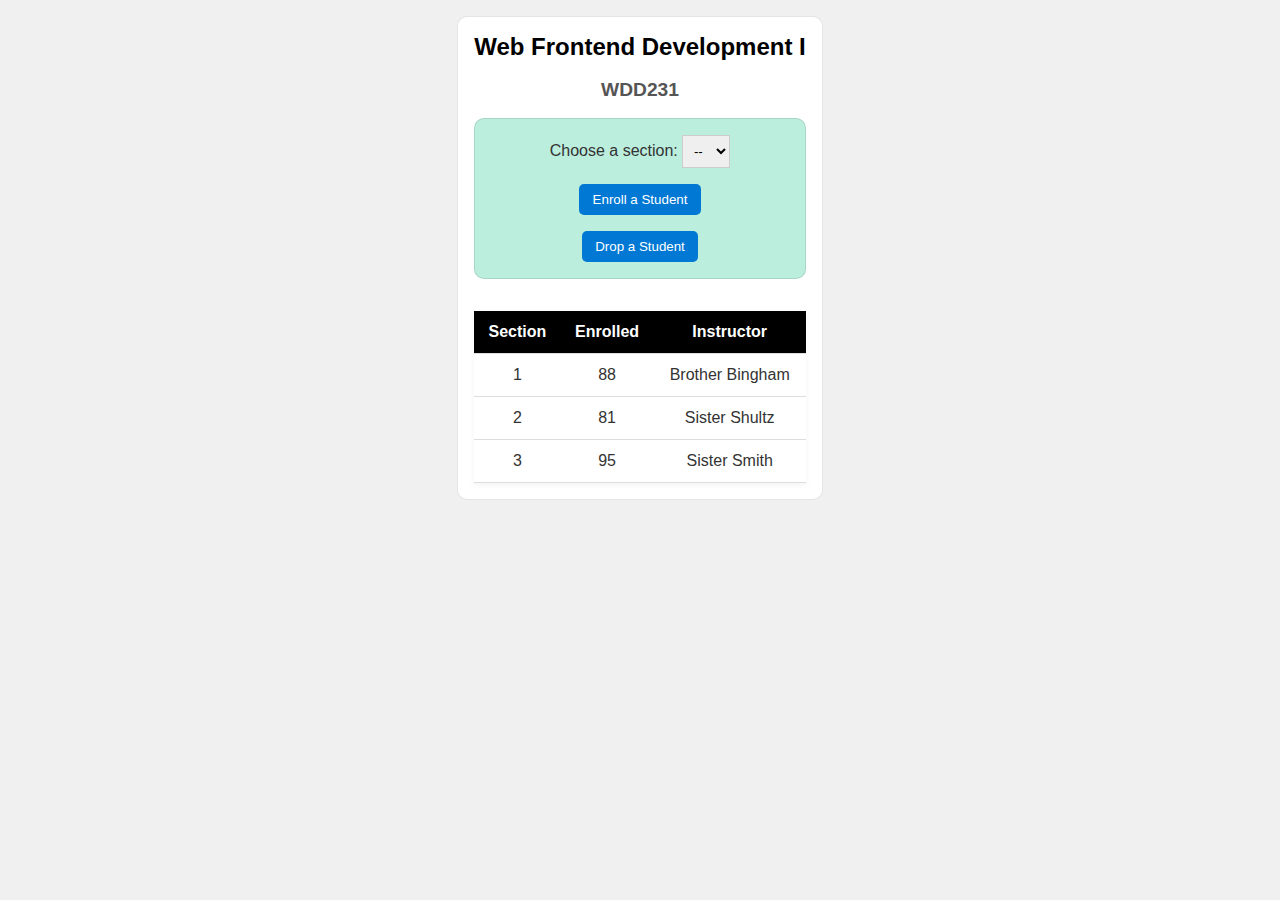
<file: modules.html>
<!DOCTYPE html>
<html lang="en">

<head>
  <meta charset="UTF-8">
  <meta name="viewport" content="width=device-width, initial-scale=1.0">
  <title>Modules Example: Course and Sections</title>
  <link rel="stylesheet" href="styles/modules.css">
  <script type="module" src="scripts/modules.mjs" ></script>
</head>

<body>
  <main>
  <h1 id="courseName"></h1>
  <h2 id="courseCode"></h2>

  <div id="enrollment">
    <label for="sectionNumber">Choose a section:</label>
    <select id="sectionNumber">
      <option value="0" disabled selected>--</option>
    </select>
    <button id="enrollStudent">Enroll a Student</button>
    <button id="dropStudent">Drop a Student</button>
  </div>

  <table>
    <thead>
      <tr>
        <th>Section</th>
        <th>Enrolled</th>
        <th>Instructor</th>
      </tr>
    </thead>
    <tbody id="sections"></tbody>
  </table>
  </main>
</body>

</html>
</file>
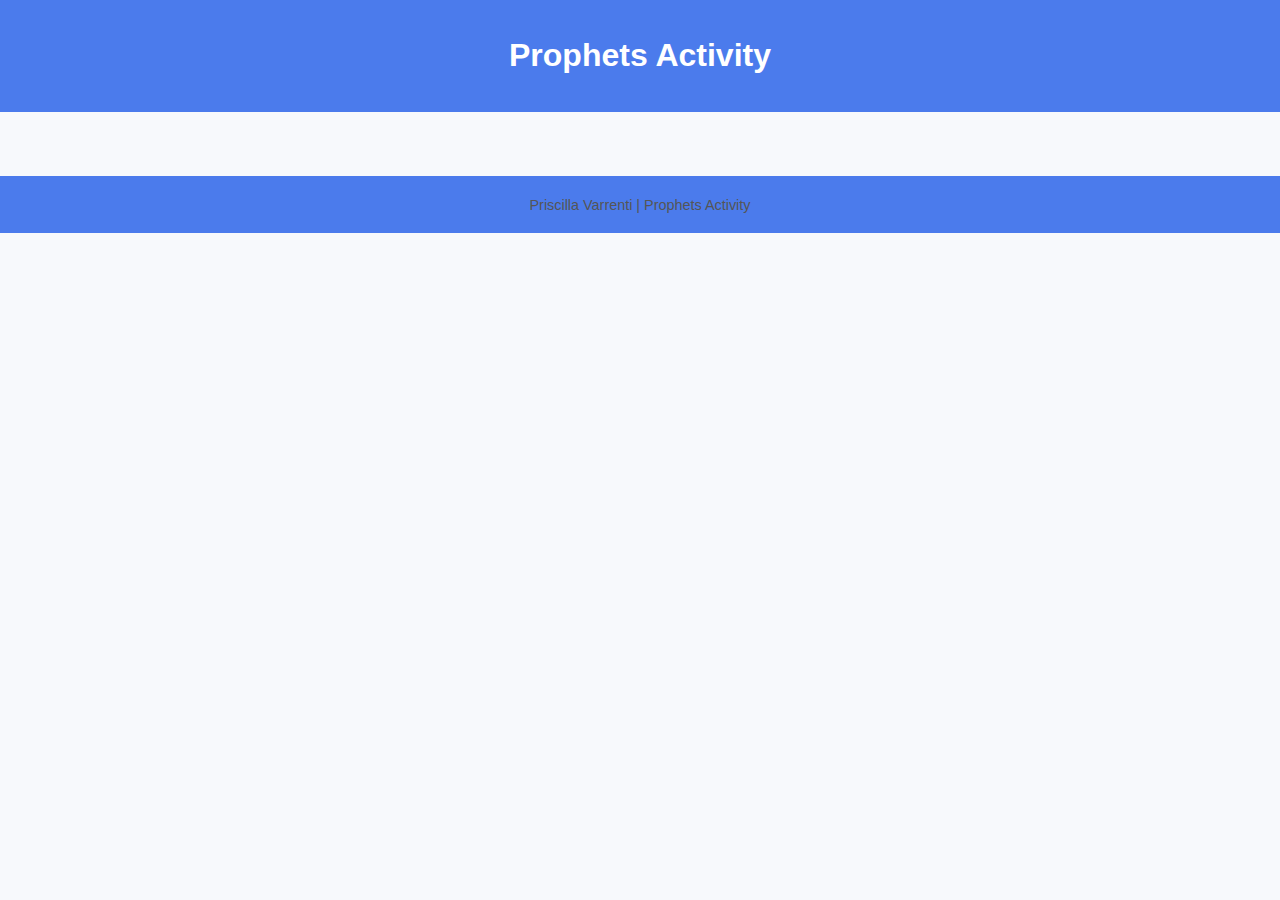
<file: prophets.html>
<!DOCTYPE html>
<html lang="en">
<head>
    <meta charset="UTF-8">
    <meta name="viewport" content="width=device-width, initial-scale=1.0">
    <title>Prophets Activity</title>
    <meta name="description" content="This is an activity of week 2. is part of the Fetch API for WDD231.">
    <meta name="author" content="Priscilla Varrenti">

    <link rel="stylesheet" href="styles/prophets.css">
    <script src="scripts/prophets.js" defer></script>

</head>

<body>
    <header>
        <h1>Prophets Activity</h1>
    </header>

    <main>
        <div id="cards"></div>
    </main>

    <footer>
        <p>Priscilla Varrenti | Prophets Activity</p>
    </footer>
    
</body>
</html>
</file>
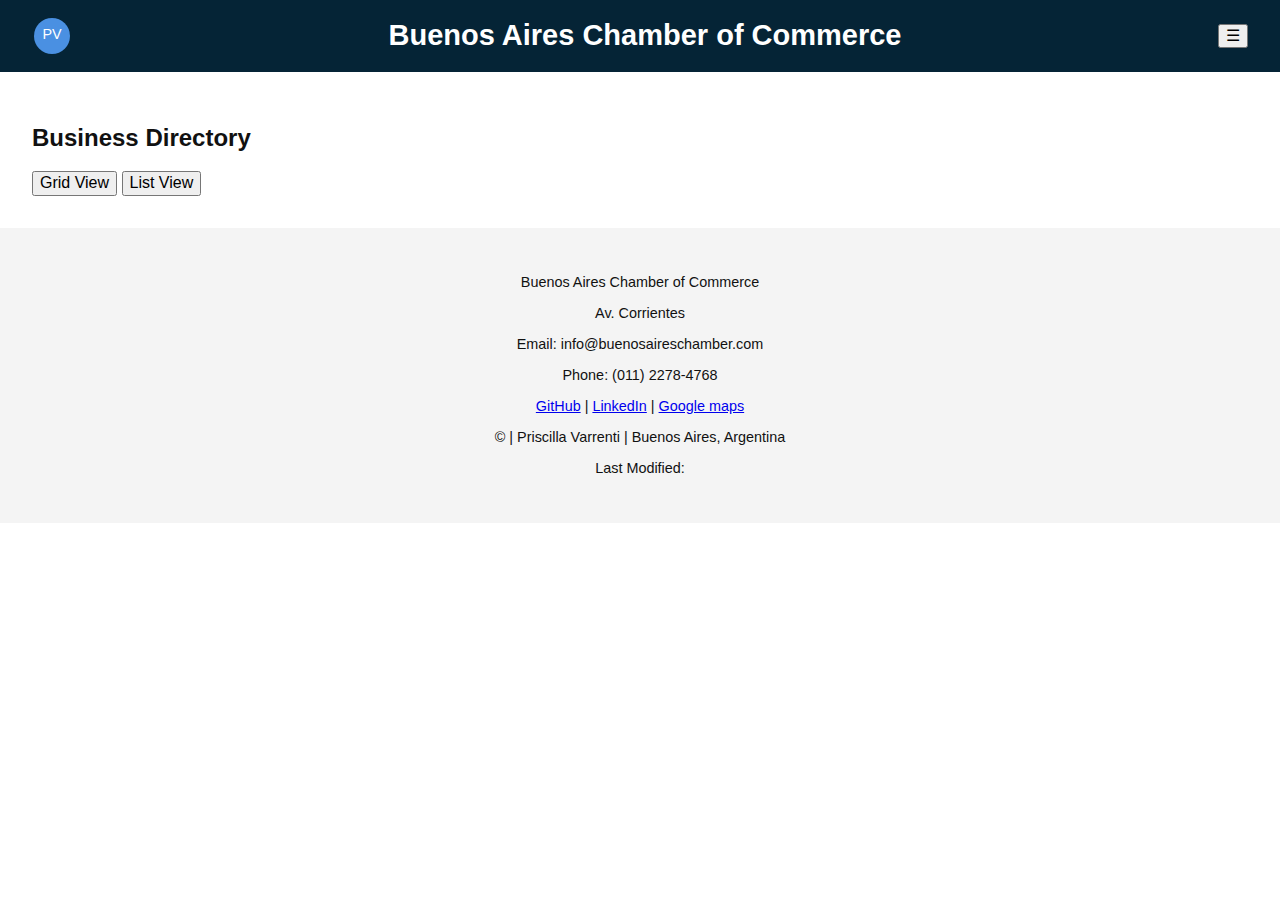
<file: chamber/directory.html>
<!DOCTYPE html>
<html lang="en">
<head>
    <meta charset="UTF-8">
    <meta name="viewport" content="width=device-width, initial-scale=1.0">
    <title>Buenos Aires Chamber of Commerce</title>
    <meta name="author" content="Priscilla Varrenti">
    <meta name="description" content="Week 2 project - Buenos Aires Chamber of Commerce Directory Page">

    <link rel="shortcut icon" href="favicon-arg.ico" type="image/x-icon">
    <link rel="stylesheet" href="styles/normalize.css">
    <link rel="stylesheet" href="styles/chamber.css">
    <script src="scripts/chamber.js" defer></script>

    <!--Open Graph facebook tags-->
    <meta property="og:title" content="WDD231 | Buenos Aires Chamber of Commerce">
    <meta property="og:description" content="WDD231 Buenos Aires Chamber of Commerce by Priscilla Varrenti showcasing responsive Web design and JavaScript Functionality.">
    <meta property="og:image" content="https://priscillavarrenti.github.io/wdd231/chamber/images/og-chamber.png">
    <meta property="og:type" content="website">
    <meta property="og:url" content="https://priscillavarrenti.github.io/wdd231/chamber/directory.html">
    <meta property="og:site_name" content="Priscilla Varrenti - WDD231">

</head>
<body>
    <header>
        <div class="header-container">
            <img src="images/logo.svg" alt="Site Logo" class="logo">
            <span class="sitename">Buenos Aires Chamber of Commerce</span>
            <button id="menuButton" aria-label="Menu">☰</button> 
        </div>
        <nav id="navMenu">
            <a href="index.html">Home</a>
            <a href="directory.html" class="active">Chamber Project</a>
            <a href="#">Final Project</a>
        </nav>
    </header>

    <main>
        <h2>Business Directory</h2>

        <div class="view-buttons">
            <button id="grid-view">Grid View</button>
            <button id="list-view">List View</button>
        </div>

        <section id="members-container" class="grid"></section>
    </main>

    <footer>
        <div class="contact-info">
            <p>Buenos Aires Chamber of Commerce</p>
            <p>Av. Corrientes</p>
            <p>Email: info@buenosaireschamber.com</p>
            <p>Phone: (011) 2278-4768</p>
        </div>

        <div class="social">
            <a href="https://github.com/priscillavarrenti/wdd231" target="_blank">GitHub</a> |
            <a href="https://www.linkedin.com/in/priscilla-mariel-v-56923528b" target="_blank">LinkedIn</a> |
            <a href="https://maps.app.goo.gl/odinGz9ScZP2aJLEA" target="_blank">Google maps</a>
        </div>

        <p>&copy; <span id="currentYear"></span> | Priscilla Varrenti | Buenos Aires, Argentina</p>
        <p>Last Modified: <span id="lastModified"></span></p>
    </footer>
</body>
</html>
</file>
<file: styles/modules.css>
* {
  margin: 0;
  padding: 0;
  box-sizing: border-box;
}

body {
  font-family: Arial, sans-serif;
  background-color: #f0f0f0;
}

main {
  padding: 1rem;
  background-color: #fff;
  color: #333;
  width: fit-content;
  margin: 1rem auto;
  border: 1px solid rgb(0 0 0 / 10%);
  border-radius: 10px;
}

h1 {
  font-size: 1.5rem;
  color: #000;
}

h2 {
  font-size: 1.2rem;
  color: #555;
}

h1,
h2 {
  text-align: center;;
  margin-bottom: 1.1rem;
}

form p {
  margin: .5rem;
  font-weight: bold;
}

#enrollment {
  padding: 1rem 1rem 0 1rem;
  border: 1px solid rgb(0 0 0 / 10%);
  border-radius: 10px;
  background-color: #bed;
  text-align: center;
}

select {
  padding: 0.5em;
  border: 1px solid #ccc;
  width: 3rem;
}

button {
  display: block;
  margin: 1rem auto;
  padding: 0.6em 1em;
  border: none;
  border-radius: 5px;
  background-color: #0078d4;
  color: white;
  cursor: pointer;
}

button:hover {
  background-color: #005fa3;
}

table {
  margin-top: 2rem;
  width: 100%;
  border-collapse: collapse;
  background-color: white;
  box-shadow: 0 2px 6px rgb(0 0 0 / 5%);
}

th,
td {
  padding: 0.75rem;
  text-align: center;
  border-bottom: 1px solid #ddd;
}

th {
  background-color: #000;
  color: white;
  font-weight: bold;
}

tr:hover {
  background-color: #bbb;
}
</file>
<file: styles/prophets.css>
body {
    font-family: 'Segoe UI', Tahoma, Geneva, Verdana, sans-serif;
    background-color: #f7f9fc;
    color: #222;
    margin: 0;
    padding: 0;
}
header, footer {
    text-align: center;
    padding: 1rem;
    background-color: #4b7bec;
    color: white;
}

footer {
    font-size: 0.9rem;
}

main {
    padding: 2rem;
}

#cards {
    display: grid;
    grid-template-columns: repeat(auto-fit, minmax(250px, 1fr));
    gap: 1.5rem;
}

section {
    background-color: white;
    border-radius: 10px;
    padding: 1rem;
    box-shadow: 0 2px 8px rgba(0, 0, 0, 0.1);
    text-align: center;
    transition: transform 0.2s ease, box-shadow 0.2s ease;
}

section:hover {
    transform: translateY(-5px);
    box-shadow: 0 4px 12px rgba(0, 0, 0, 0.15);
}


h2 {
    color: #2d3436;
    margin-bottom: 0.5rem;
}

p {
    color: #555;
    margin: 0.3rem 0;
    font-size: 0.9rem;
}
img {
    margin-top: 0.8rem;
    max-width: 100%;
    height: auto;
    border-radius: 8px;
}
</file>
<file: chamber/styles/chamber.css>
:root {
    --primary-color: #052436;
    --secondary-color: #ffffff;
    --accent-color: hsl(55, 100%, 51%);
    --text-color: #111;
    --font: "Montserrat", sans-serif;
}

body {
    font-family: var(--font);
    background-color: var(--secondary-color);
    color: var(--text-color);
    margin: 0;
    padding: 0;
}

header{
    display: flex;
    align-items: center;
    justify-content: space-between;
    background-color: var(--primary-color);
    color: var(--secondary-color);
    padding: 1rem 2rem;
    flex-wrap: wrap;
}

main {
    padding: 2rem;
}

.header-container {
    display: flex;
    align-items: center;
    justify-content: center;
    gap: 1rem;
}

.logo {
    width: 40px;
    height: auto;
}

.sitename {
    font-size: 1.2rem;
    font-weight: bold;
    text-align: center;
}

.hamburger{
    background: none;
    border: none;
    cursor: pointer;
    font-size: 2rem;
    color: white;
}
.hamburger::before{
    content: "\2630";
}
.hamburger.show::before{
    content: "\00D7";
}

nav{
    display: none;
    width: 100%;
    flex-direction: column;
    align-items: center;
}
nav.show{
    display: flex;
}
nav a{
    color: white;
    text-decoration: none;
    padding: 1rem;
    display: block;
}
nav a:hover{
    background-color: var(--accent-color);
    color: var(--primary-color);
}

#members-container.grid{
    display: grid;
    grid-template-columns: repeat(auto-fit, minmax(300px, 1fr));
    gap: 1rem;
    transition: all 0.3s ease;
}
/*#members-container.list{
    display: block;
}*/
section{unicode-bidi: isolate;}
.member-card{
    background-color: white;
    border-radius: 10px;
    padding: 1rem;
    box-shadow: 0 2px 8px rgba(0, 0, 0, 0.1);
    text-align: center;
    transition: transform 0.3s;
}
.member-card:hover{
    transform: translateY(-5px);
}
footer{
    background-color: #f4f4f4;
    color: #111;
    text-align: center;
    padding: 2rem 1rem;
    font-size: 0.9rem;
}

/*Small*/
@media (max-width: 600px) {
    .header-container{
        flex-direction: column;
        text-align: center;
    }

    nav#navMenu.show{
        display: flex;
    }

    .view-buttons button {
        display: block;
        width: 80%;
        margin: 0.5rem auto;
    }
    main {
        padding: 1rem;
    }
}

/*Large*/
@media (min-width: 601px) {
    header{
        display: flex;
        grid-template-columns: auto auto;
        align-items: center;
        padding: 1rem 2rem;
        gap: 1rem;
        color: var(--secondary-color);
        background-color: var(--primary-color);
        flex-direction: column;
    }
    .header-container{
        width: 100%;
    }
    .sitename{
        text-align: center;
        flex-grow: 1;
        font-size: 29px;
    }

    .nav-box{
        display: flex !important;
        flex-direction: row;
        justify-content: center;
        gap: 2rem;
        background-color: #092e44;
        border-radius: 10px;
        width: 100%;
        max-width: 900px;
        padding: 0.5rem 0;
    }
    .hamburger{
        display: none;
    }
}
</file>
